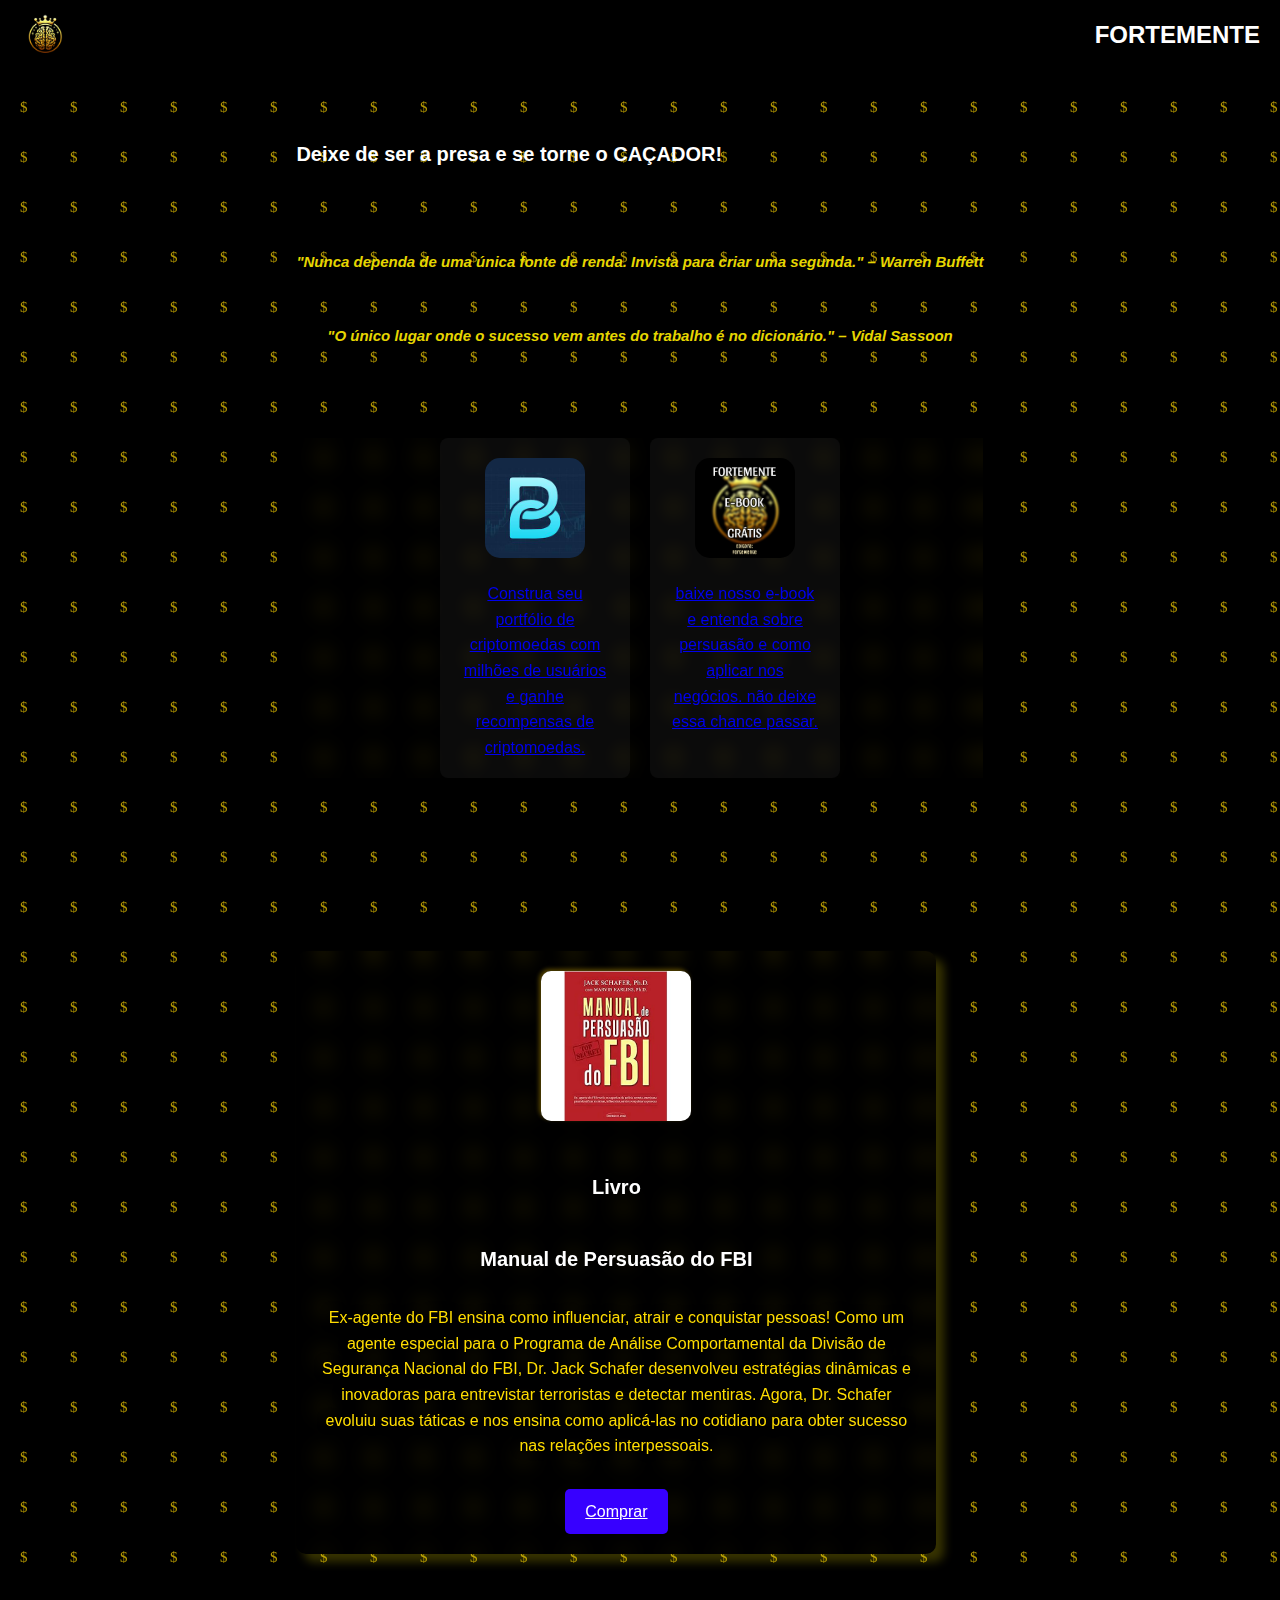
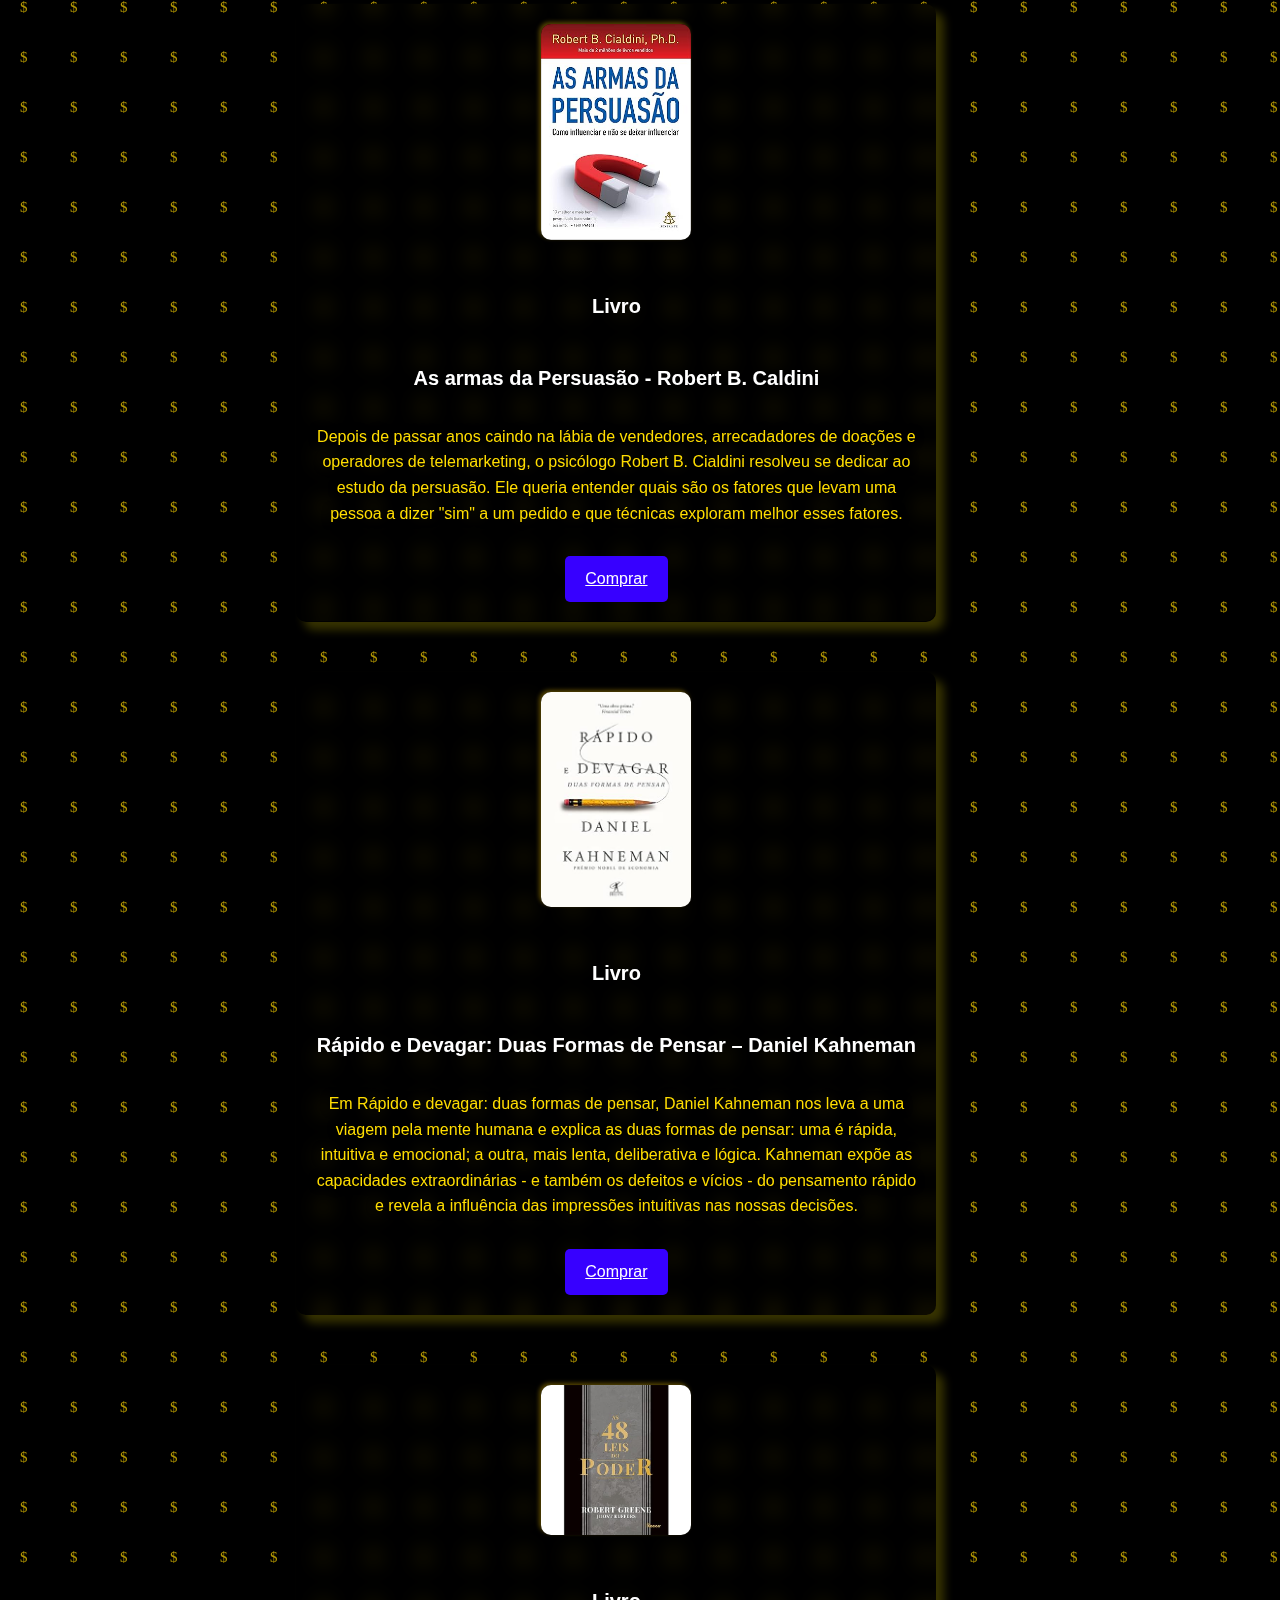
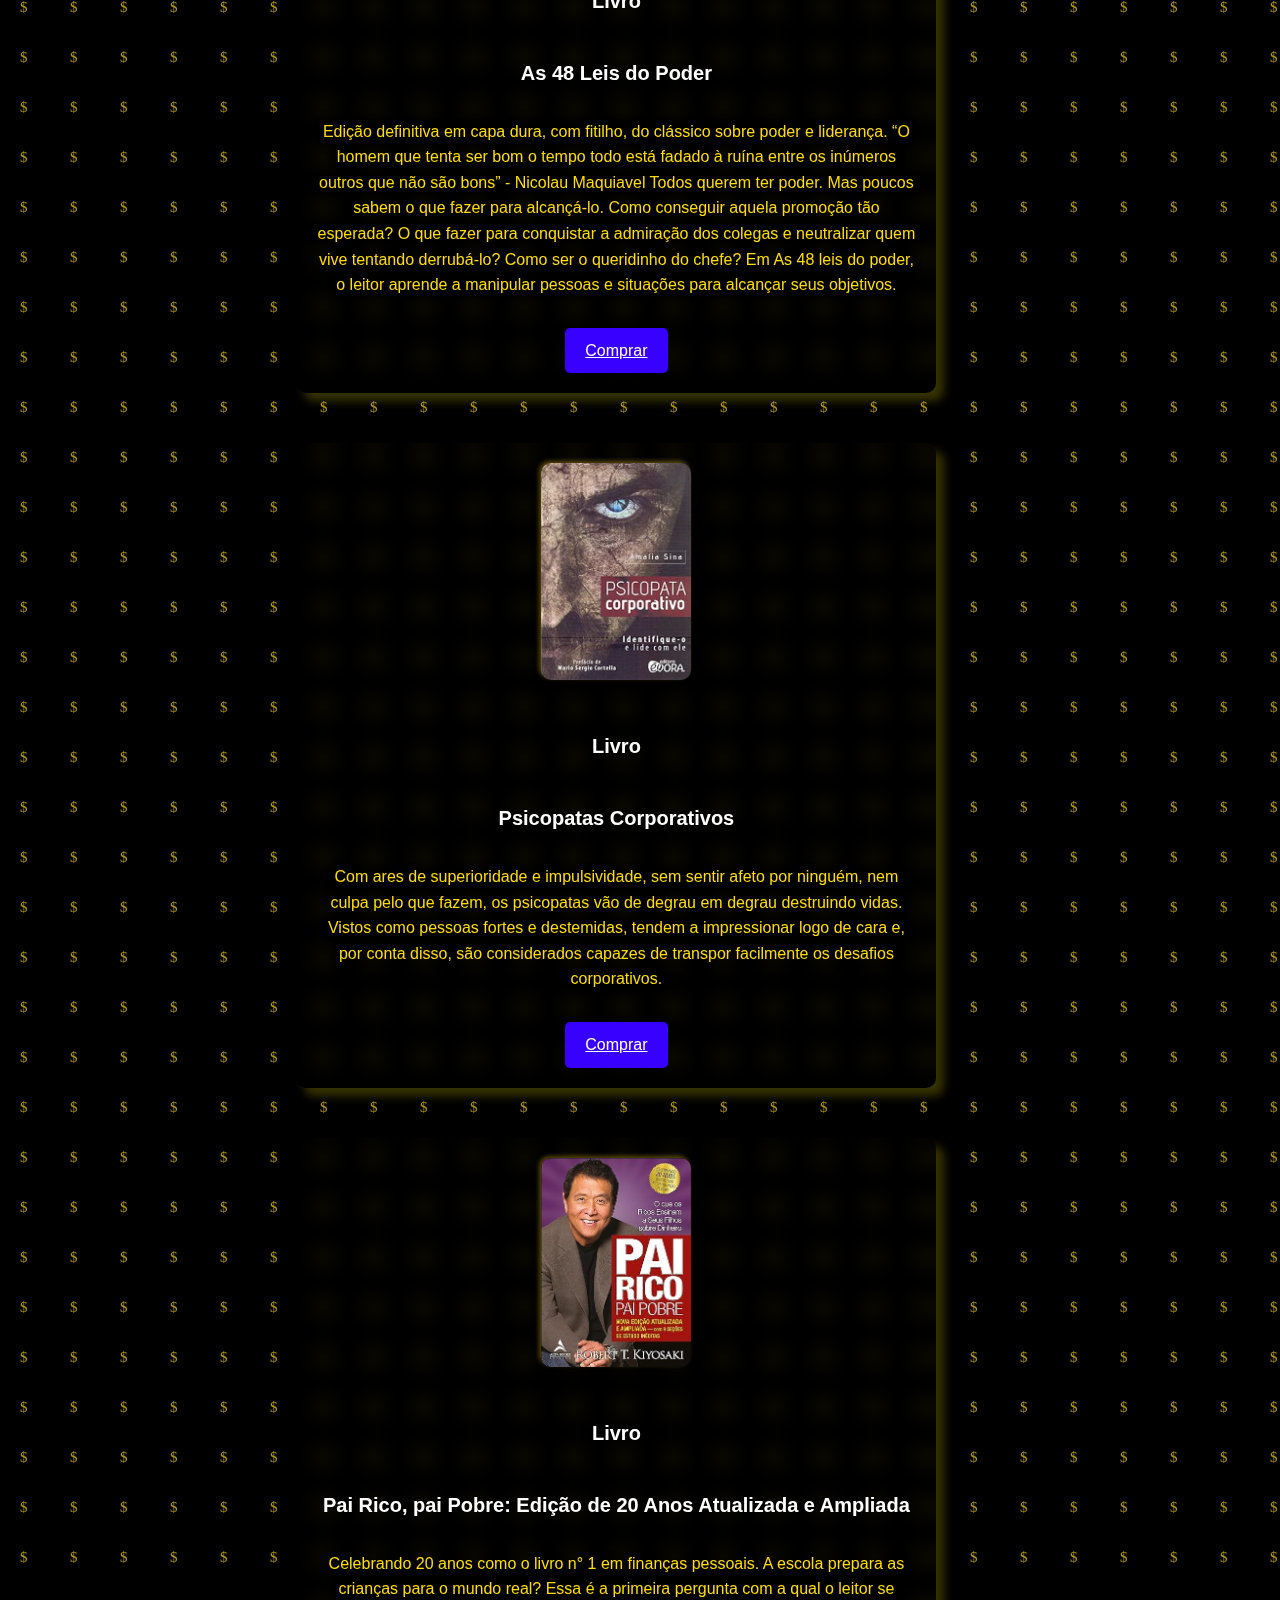
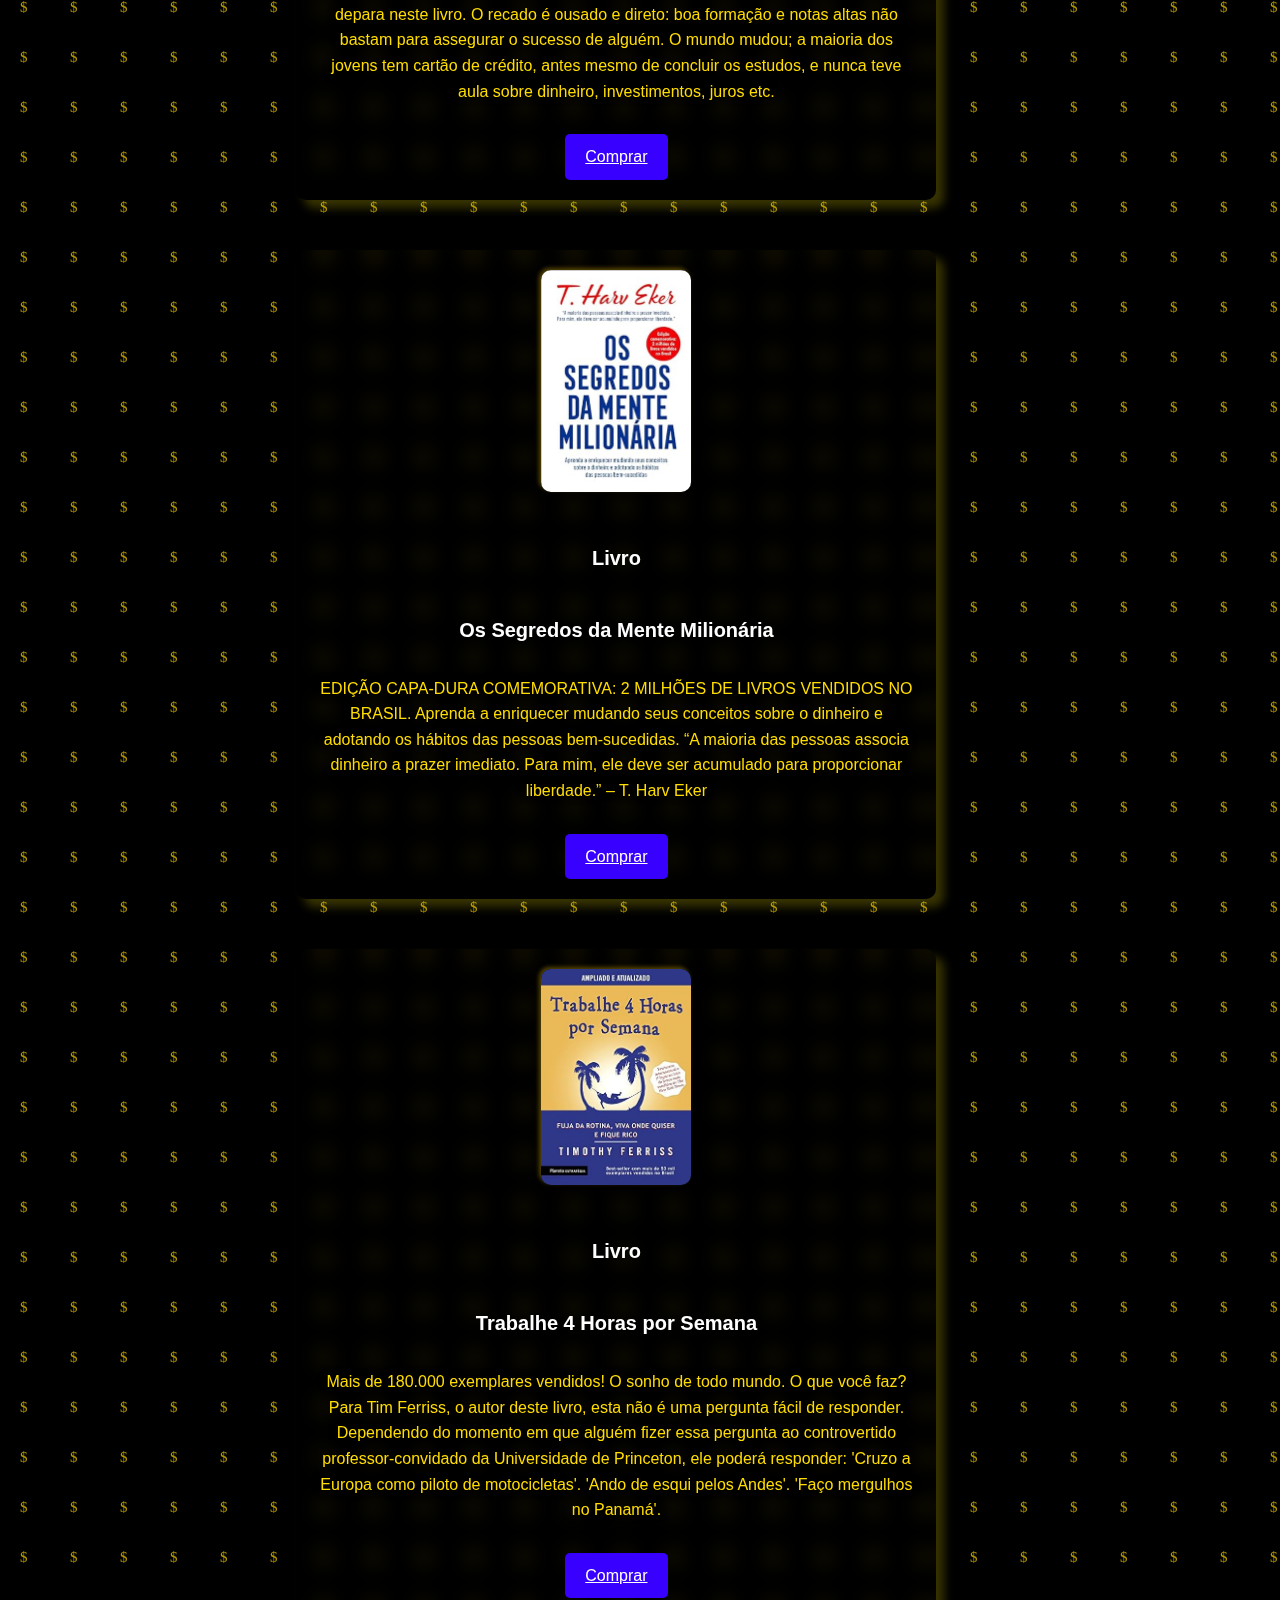
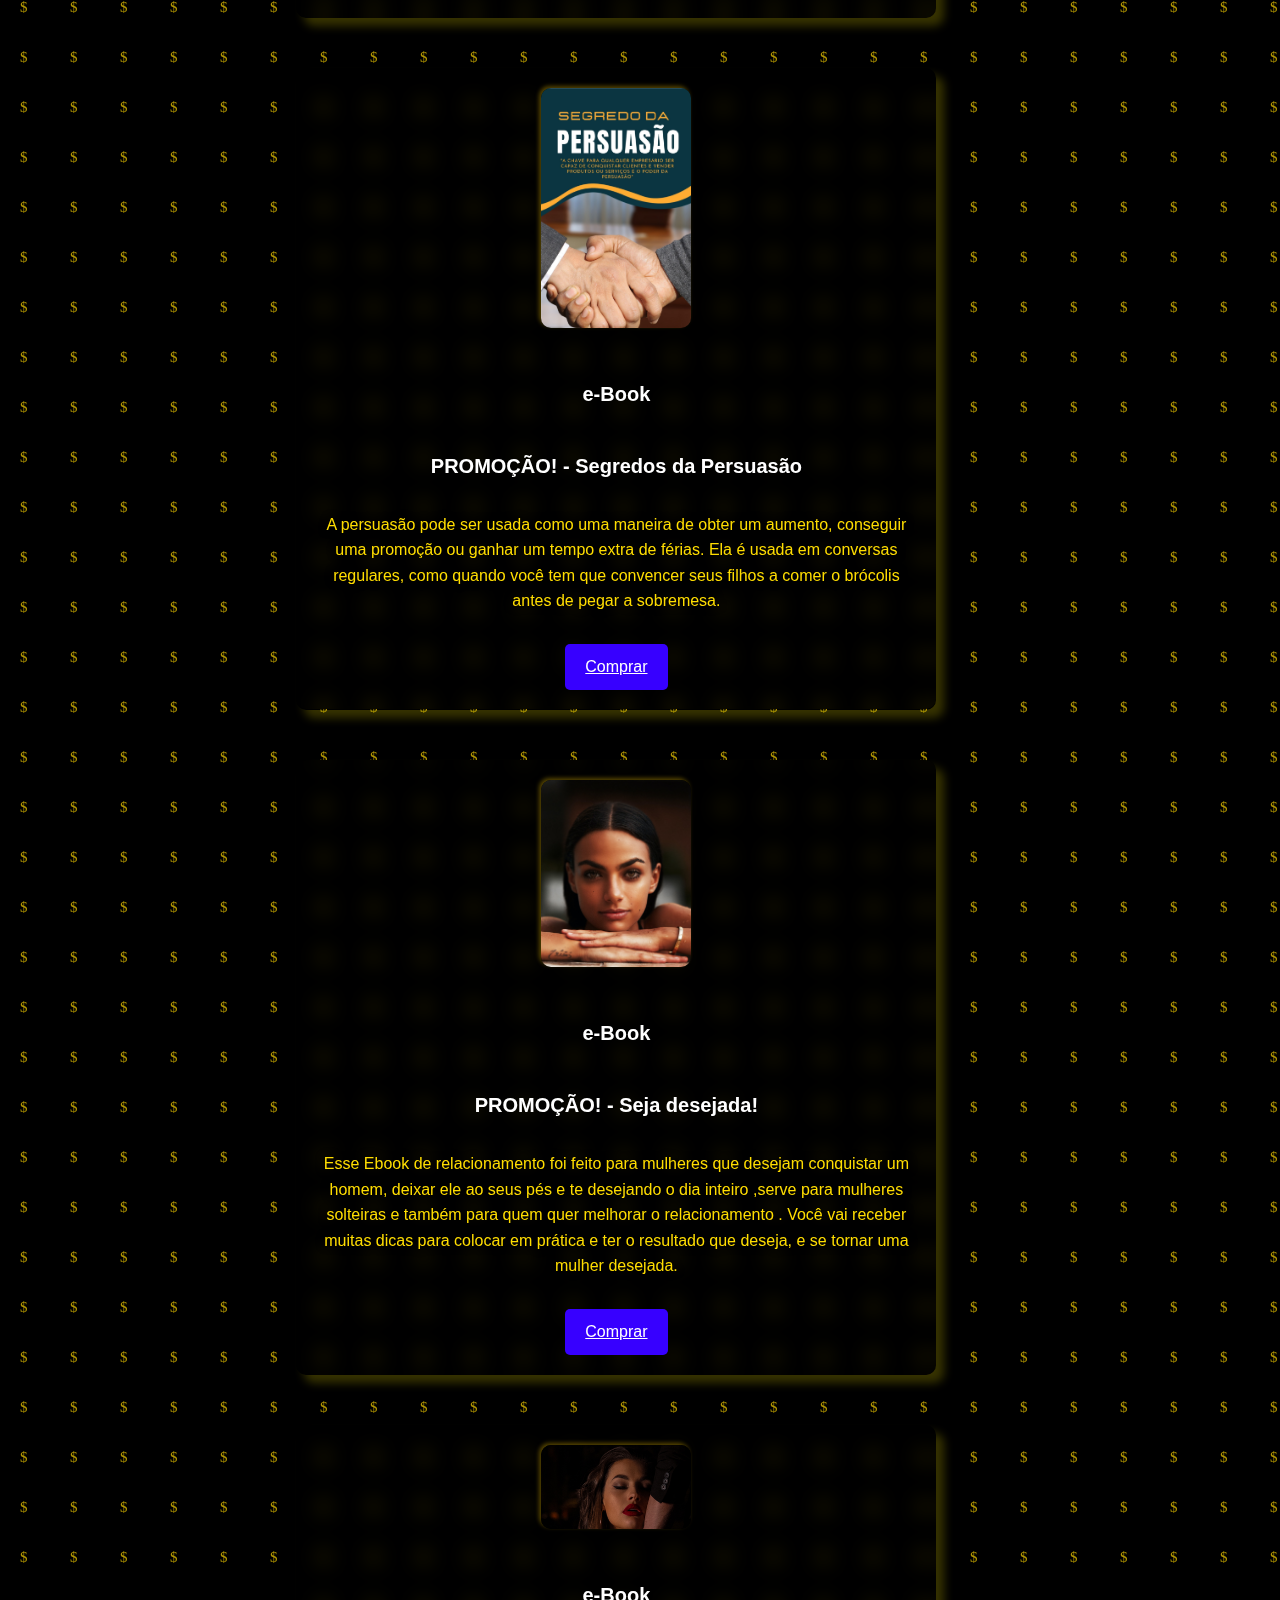
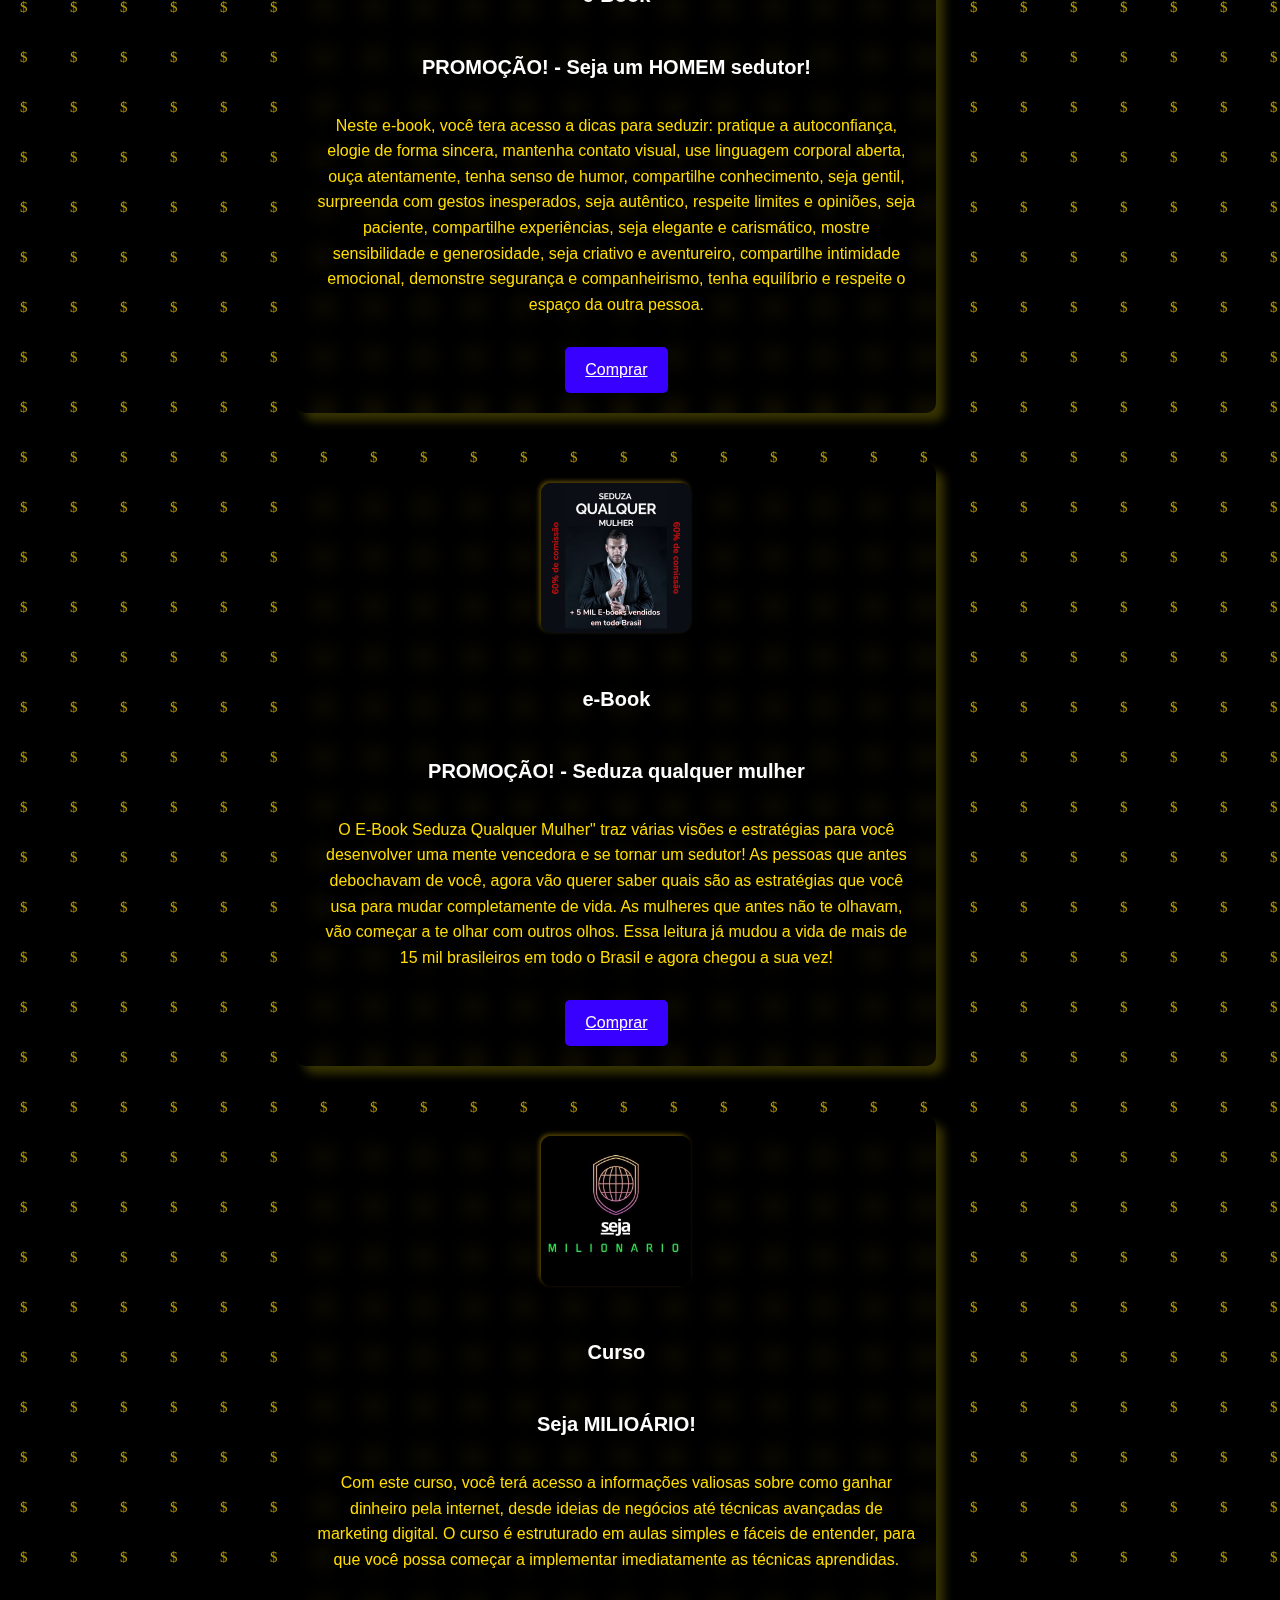
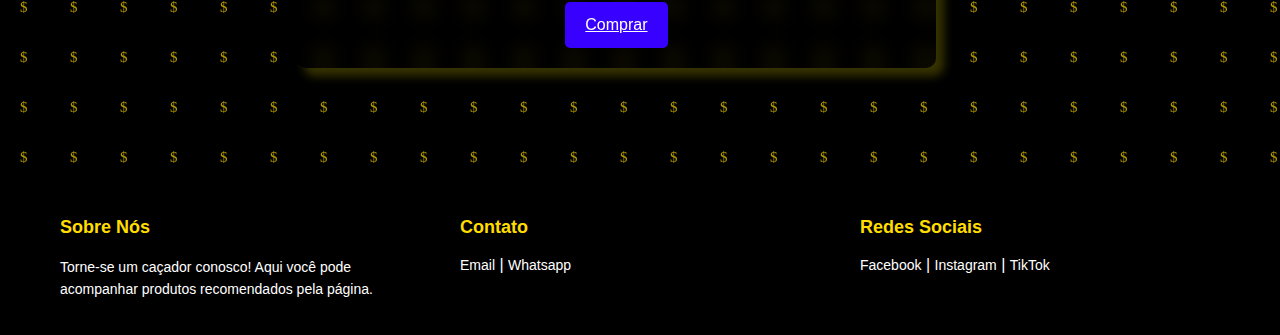
<file: index.html>
<!DOCTYPE html>
<html lang="pt-br">
<head>

  <!-- Google tag (gtag.js) -->
<script async src="https://www.googletagmanager.com/gtag/js?id=G-69KNYM2GR0"></script>
<script>
  window.dataLayer = window.dataLayer || [];
  function gtag(){dataLayer.push(arguments);}
  gtag('js', new Date());

  gtag('config', 'G-69KNYM2GR0');
</script>

<meta charset="UTF-8">
<meta name="viewport" content="width=device-width, initial-scale=1.0">
<title>ForteMente Produtos</title>
<link rel="stylesheet" href="css/style.css">

</head>
<body>
<header>
<div class="container">
<img src="img/logo.jpg" alt="Logo" class="logo">
<h1>FORTEMENTE</h1>
</header>

<main>
<br>
<br>
<h2>Deixe de ser a presa e se torne o CAÇADOR!</h2>
<br>
<br>
  <h2 class="italic">"Nunca dependa de uma única fonte de renda. Invista para criar uma segunda." – Warren Buffett</h2>
  <br>
  <h2 class="italic">"O único lugar onde o sucesso vem antes do trabalho é no dicionário." – Vidal Sassoon</h2>
  <br>
   <br>
  <br>
  <div class="containerum">

    <a href="https://gtar.abit-coin.com/h5/register?proCode=gt_fed793f4el" target="_blank">
        <div class="box">
            <img src="img/bee_fund.jpg" alt="Ícone 1" class="icon">
            <p>Construa seu portfólio de criptomoedas com milhões de usuários e ganhe recompensas de criptomoedas.</p>
        </div>
    </a>
    <a href="img/persuasao.pdf" download="persuasao.pdf.pdf" target="_blank">
        <div class="box">
            <img src="img/logo_ebook.jpg" alt="Ícone 2" class="icon">
            <p>baixe nosso e-book e entenda sobre persuasão e como aplicar nos negócios. não deixe essa chance passar.</p>
        </div>
    </a>
    </div>
  <br>
<br>
<br>
  <br>
<br>
<br>

<div class="product-info">
<img src="img/0001.jpg" alt="Produto" class="product-image">
<h3>Livro</h3>
<h3>Manual de Persuasão do FBI</h3>
<p class="product-description">Ex-agente do FBI ensina como influenciar, atrair e conquistar pessoas!

Como um agente especial para o Programa de Análise Comportamental da Divisão de Segurança Nacional do FBI, Dr. Jack Schafer
desenvolveu estratégias dinâmicas e inovadoras para entrevistar terroristas e detectar mentiras.  Agora, Dr. Schafer
evoluiu suas táticas e nos ensina como aplicá-las no cotidiano para obter sucesso nas relações interpessoais.</p>
<a href="https://amzn.to/4e7y5bt" class="buy-button">Comprar</a>
</div>

<div class="product-info">
<img src="img/0002.jpg" alt="Produto" class="product-image">
<h3>Livro</h3>
<h3>As armas da Persuasão - Robert B. Caldini</h3>
<p class="product-description">Depois de passar anos caindo na lábia de vendedores, arrecadadores de doações e operadores de telemarketing, o
psicólogo Robert B. Cialdini resolveu se dedicar ao estudo da persuasão. Ele queria entender quais são os fatores que levam uma pessoa a
dizer "sim" a um pedido e que técnicas exploram melhor esses fatores.</p>
<a href="https://amzn.to/3TDcu2l" class="buy-button">Comprar</a>
</div>

<div class="product-info">
<img src="img/0007.jpg" alt="Produto" class="product-image">
<h3>Livro</h3>
<h3>Rápido e Devagar: Duas Formas de Pensar – Daniel Kahneman</h3>
<p class="product-description">Em Rápido e devagar: duas formas de pensar, Daniel Kahneman nos leva a uma viagem pela mente humana
e explica as duas formas de pensar: uma é rápida, intuitiva e emocional; a outra, mais lenta, deliberativa e lógica. Kahneman
expõe as capacidades extraordinárias - e também os defeitos e vícios - do pensamento rápido e revela a influência das impressões 
intuitivas nas nossas decisões.</p>
<a href="https://amzn.to/3XOM6oB" class="buy-button">Comprar</a>
</div>

<div class="product-info">
<img src="img/0003.jpg" alt="Produto" class="product-image">
<h3>Livro</h3>
<h3>As 48 Leis do Poder</h3>
<p class="product-description">Edição definitiva em capa dura, com fitilho, do clássico sobre poder e liderança. “O homem que tenta 
ser bom o tempo todo está fadado à ruína entre os inúmeros outros que não são bons” - Nicolau Maquiavel Todos querem ter poder.
Mas poucos sabem o que fazer para alcançá-lo. Como conseguir aquela promoção tão esperada? O que fazer para conquistar a admiração 
dos colegas e neutralizar quem vive tentando derrubá-lo? Como ser o queridinho do chefe? Em As 48 leis do poder, o leitor aprende
a manipular pessoas e situações para alcançar seus objetivos. </p>
<a href="https://amzn.to/3TzPqBv" class="buy-button">Comprar</a>
</div>

<div class="product-info">
<img src="img/0008.jpg" alt="Produto" class="product-image">
<h3>Livro</h3>
<h3>Psicopatas Corporativos</h3>
<p class="product-description">Com ares de superioridade e impulsividade, sem sentir afeto por ninguém, nem culpa pelo que fazem, os
psicopatas vão de degrau em degrau destruindo vidas. Vistos como pessoas fortes e destemidas, tendem a impressionar logo de cara
e, por conta disso, são considerados capazes de transpor facilmente os desafios corporativos.</p>
<a href="https://amzn.to/3XyLnGT" class="buy-button">Comprar</a>
</div>

<div class="product-info">
<img src="img/0004.jpg" alt="Produto" class="product-image">
<h3>Livro</h3>
<h3>Pai Rico, pai Pobre: Edição de 20 Anos Atualizada e Ampliada</h3>
<p class="product-description">Celebrando 20 anos como o livro n° 1 em finanças pessoais.

A escola prepara as crianças para o mundo real? Essa é a primeira pergunta com a qual o leitor se depara neste livro. O recado é ousado
e direto: boa formação e notas altas não bastam para assegurar o sucesso de alguém. O mundo mudou; a maioria dos jovens 
tem cartão de crédito, antes mesmo de concluir os estudos, e nunca teve aula sobre dinheiro, investimentos, juros etc.</p>
<a href="https://amzn.to/3XNVIjk" class="buy-button">Comprar</a>
</div>

<div class="product-info">
<img src="img/0005.jpg" alt="Produto" class="product-image">
<h3>Livro</h3>
<h3>Os Segredos da Mente Milionária</h3>
<p class="product-description">EDIÇÃO CAPA-DURA COMEMORATIVA: 2 MILHÕES DE LIVROS VENDIDOS NO BRASIL.

Aprenda a enriquecer mudando seus conceitos sobre o dinheiro e adotando os hábitos das pessoas bem-sucedidas.

“A maioria das pessoas associa dinheiro a prazer imediato. Para mim, ele deve ser acumulado para proporcionar liberdade.” – T. Harv Eker</p>
<a href="https://amzn.to/3MPQMEx" class="buy-button">Comprar</a>
</div>

<div class="product-info">
<img src="img/0006.jpg" alt="Produto" class="product-image">
<h3>Livro</h3>
<h3>Trabalhe 4 Horas por Semana</h3>
<p class="product-description">Mais de 180.000 exemplares vendidos!

O sonho de todo mundo.

O que você faz? Para Tim Ferriss, o autor deste livro, esta não é uma pergunta fácil de responder. Dependendo do momento em que alguém fizer
essa pergunta ao controvertido professor-convidado da Universidade de Princeton, ele poderá responder: 'Cruzo a Europa como
piloto de motocicletas'. 'Ando de esqui pelos Andes'. 'Faço mergulhos no Panamá'.</p>
<a href="https://amzn.to/3XyLnGT" class="buy-button">Comprar</a>
</div>

<div class="product-info">
<img src="img/0009.jpg" alt="Produto" class="product-image">
<h3>e-Book</h3>
<h3>PROMOÇÃO! - Segredos da Persuasão</h3>
<p class="product-description">A persuasão pode ser usada como uma maneira de obter um aumento, conseguir uma promoção ou ganhar
um tempo extra de férias. Ela é usada em conversas regulares, como quando você tem que convencer seus filhos a comer o brócolis 
antes de pegar a sobremesa.</p>
<a href="https://go.hotmart.com/C95613031C?ap=92a4" class="buy-button">Comprar</a>
</div>


<div class="product-info">
<img src="img/0011.jpg" alt="Produto" class="product-image">
<h3>e-Book</h3>
<h3>PROMOÇÃO! - Seja desejada! </h3>
<p class="product-description">Esse Ebook de relacionamento foi feito para mulheres que desejam conquistar um homem, deixar ele ao seus pés e te desejando o dia inteiro ,serve para mulheres solteiras e também para quem quer melhorar o relacionamento .

Você vai receber muitas dicas para colocar em prática e ter o resultado que deseja, e se tornar uma mulher desejada.</p>
<a href="https://go.hotmart.com/S95613735J" class="buy-button">Comprar</a>
</div>

<div class="product-info">
<img src="img/0014.png" alt="Produto" class="product-image">
<h3>e-Book</h3>
<h3>PROMOÇÃO! - Seja um HOMEM sedutor!</h3>
<p class="product-description">Neste e-book, você tera acesso a dicas para seduzir: pratique a autoconfiança, elogie de forma sincera,
mantenha contato visual, use linguagem corporal aberta, ouça atentamente, tenha senso de humor, compartilhe conhecimento, seja 
gentil, surpreenda com gestos inesperados, seja autêntico, respeite limites e opiniões, seja paciente, compartilhe experiências, 
seja elegante e carismático, mostre sensibilidade e generosidade, seja criativo e aventureiro, compartilhe intimidade emocional,
demonstre segurança e companheirismo, tenha equilíbrio e respeite o espaço da outra pessoa.</p>
<a href="https://https://go.hotmart.com/T95613972V" class="buy-button">Comprar</a>
</div>

<div class="product-info">
<img src="img/0013.png" alt="Produto" class="product-image">
<h3>e-Book</h3>
<h3>PROMOÇÃO! - Seduza qualquer mulher</h3>
<p class="product-description">O E-Book Seduza Qualquer Mulher" traz várias visões e estratégias
para você desenvolver uma mente vencedora e se tornar um sedutor!

As pessoas que antes debochavam de você, agora vão querer saber quais são as estratégias que você usa para mudar completamente
de vida. As mulheres que antes não te olhavam, vão começar a te olhar com outros olhos.

Essa leitura já mudou a vida de mais de 15 mil brasileiros em todo o Brasil e agora chegou a sua vez!</p>
<a href="https://go.hotmart.com/A95613689B" class="buy-button">Comprar</a>
</div>

<div class="product-info">
<img src="img/0012.jpg" alt="Produto" class="product-image">
<h3>Curso</h3>
<h3>Seja MILIOÁRIO!</h3>
<p class="product-description">Com este curso, você terá acesso a informações valiosas sobre como ganhar dinheiro pela internet,
desde ideias de negócios até técnicas avançadas de marketing digital. O curso é estruturado em aulas simples e fáceis de
entender, para que você possa começar a implementar imediatamente as técnicas aprendidas.</p>
<a href="https://go.hotmart.com/A95613689B" class="buy-button">Comprar</a>
</div>

<br><br>

</main>
<footer>
<div class="footer-container">
<div class="footer-section">
<h4>Sobre Nós</h4>
<p>Torne-se um caçador conosco! Aqui você pode acompanhar produtos recomendados pela página.</p>
</div>
<div class="footer-section">
<h4>Contato</h4>
<a onclick="window.location.href='mailto:css.dev.1997@gmail.com'">Email</a> | 
<a href="https://wa.me/91991762365">Whatsapp</a>
</div>
<div class="footer-section">
<h4>Redes Sociais</h4>
<a href="https://www.facebook.com/profile.php?id=100069879731285">Facebook</a> | <a href="https://www.instagram.com/forte_mente100?igsh=ZnF4YjMzdHZmaGI=">Instagram</a> | <a href="https://www.tiktok.com/@fortemente.oficial">TikTok</a>
</div>
</div>
</footer>
<script src="js/script.js" defer></script>
</body>
</html>
</file>
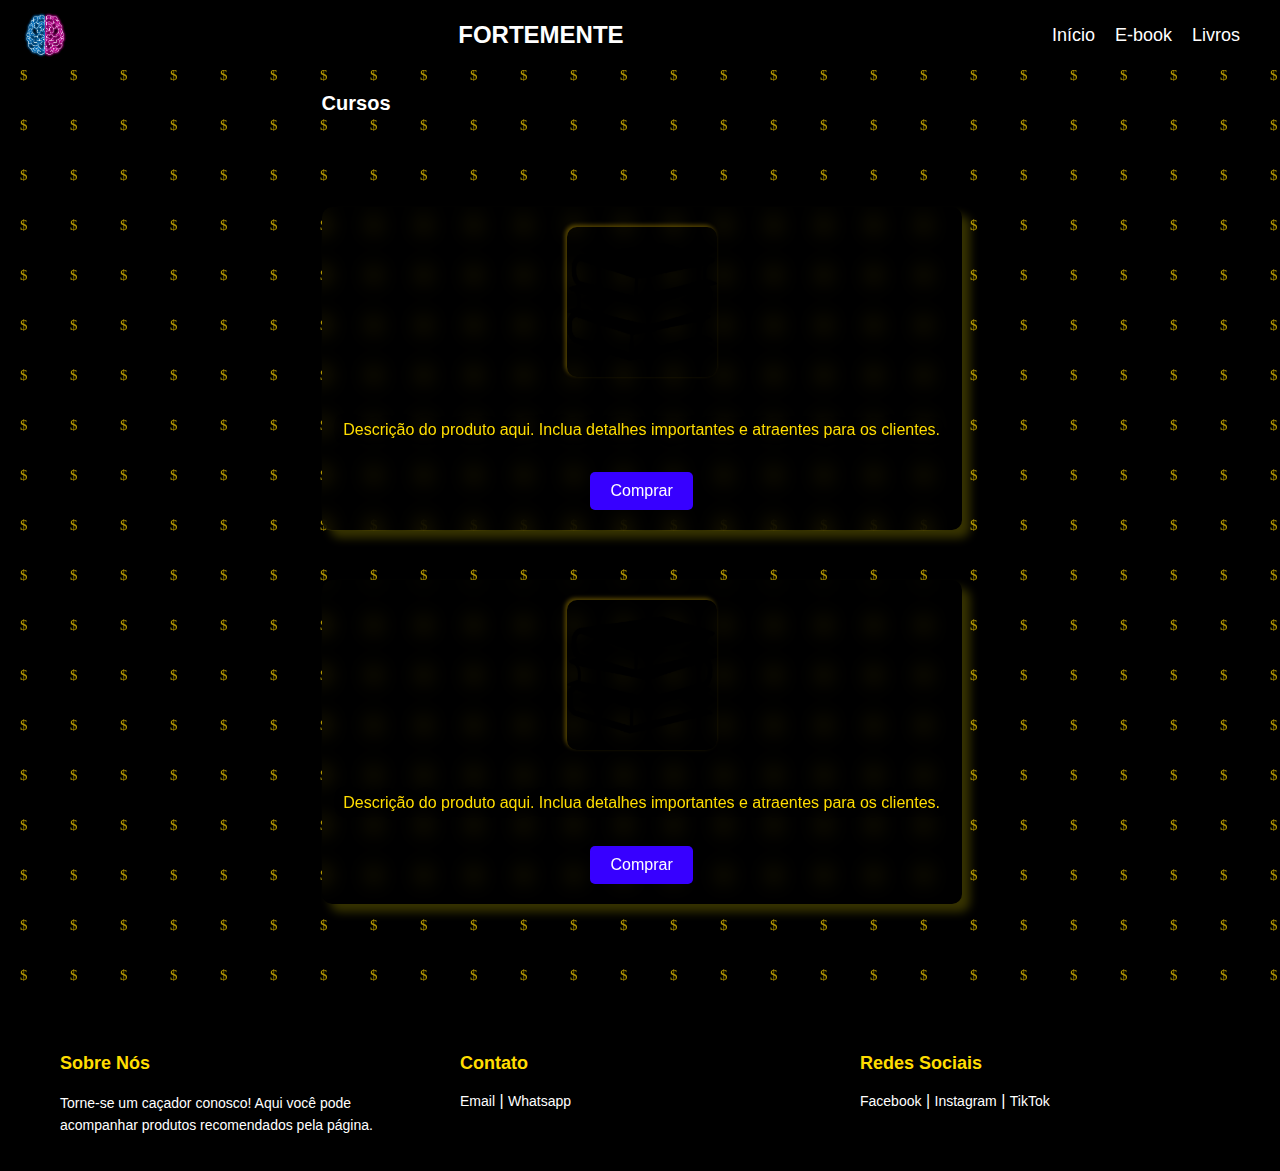
<file: pages/index_cursos.html>
<!DOCTYPE html>
<html lang="pt-br">
<head>
    <meta charset="UTF-8">
    <meta name="viewport" content="width=device-width, initial-scale=1.0">
    <title>ForteMente Produtos</title>
    <link rel="stylesheet" href="/css/style.css">
</head>
<body>
    <header>
        <div class="container">
            <img src="/img/mini_logo.jpg" alt="Logo" class="logo">
            <h1>FORTEMENTE</h1>

            <!-- Menu Hambúrguer -->
            <div class="menu-icon" onclick="toggleMenu()">&#9776;</div>
            <ul id="menu-list" class="menu-list">
                <li><a href="/index.html">Início</a></li>
                <li><a href="/pages/index_ebooks.html">E-book</a></li>
                <li><a href="/pages/index_livros.html">Livros</a></li>
            </ul>
        </div>
    </header>

    <main>
        <h2>Cursos</h2>
        <br><br>
        <div class="product-info">
            <img src="/img/livro.png" alt="Produto" class="product-image">
            <p class="product-description">Descrição do produto aqui. Inclua detalhes importantes e atraentes para os clientes.</p>
            <button class="buy-button">Comprar</button>
        </div>

        <div class="product-info">
            <img src="/img/livro.png" alt="Produto" class="product-image">
            <p class="product-description">Descrição do produto aqui. Inclua detalhes importantes e atraentes para os clientes.</p>
            <button class="buy-button">Comprar</button>
        </div>
        <br><br>
    </main>

    <footer>
        <div class="footer-container">
            <div class="footer-section">
                <h4>Sobre Nós</h4>
                <p>Torne-se um caçador conosco! Aqui você pode acompanhar produtos recomendados pela página.</p>
            </div>
            <div class="footer-section">
                <h4>Contato</h4>
                <a onclick="window.location.href='mailto:css.dev.1997@gmail.com'">Email</a> | 
                <a href="https://wa.me/91991762365">Whatsapp</a>
            </div>
            <div class="footer-section">
                <h4>Redes Sociais</h4>
                <a href="https://www.facebook.com/profile.php?id=100069879731285">Facebook</a> | <a href="https://www.instagram.com/forte_mente100?igsh=ZnF4YjMzdHZmaGI=">Instagram</a> | <a href="https://www.tiktok.com/@fortemente.oficial">TikTok</a>
            </div>
        </div>
    </footer>

    <script>
        function toggleMenu() {
            const menuList = document.getElementById('menu-list');
            menuList.classList.toggle('active');
        }
    </script>
</body>
</html>
</file>
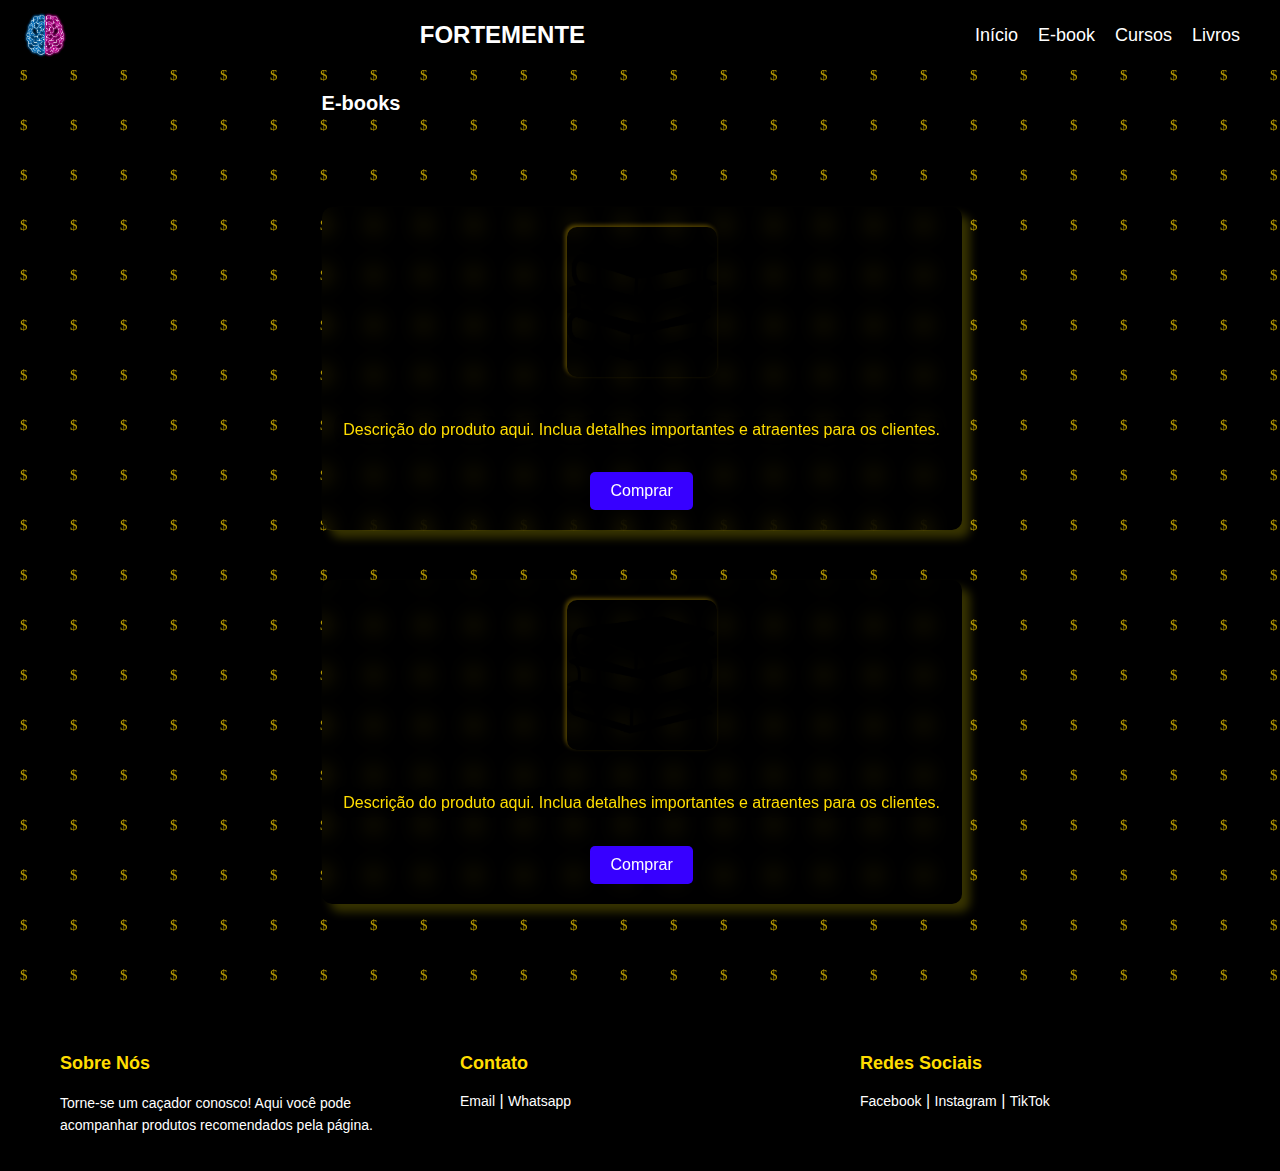
<file: pages/index_ebooks.html>
<!DOCTYPE html>
<html lang="pt-br">
<head>
    <meta charset="UTF-8">
    <meta name="viewport" content="width=device-width, initial-scale=1.0">
    <title>ForteMente Produtos</title>
    <link rel="stylesheet" href="/css/style.css">
</head>
<body>
    <header>
        <div class="container">
            <img src="/img/mini_logo.jpg" alt="Logo" class="logo">
            <h1 hre>FORTEMENTE</h1>

            <!-- Menu Hambúrguer -->
            <div class="menu-icon" onclick="toggleMenu()">&#9776;</div>
            <ul id="menu-list" class="menu-list">
                <li><a href="/index.html">Início</a></li>
                <li><a href="/pages/index_ebooks.html">E-book</a></li>
                <li><a href="/pages/index_cursos.html">Cursos</a></li>
                <li><a href="/pages/index_livros.html">Livros</a></li>
            </ul>
        </div>
    </header>

    <main>
        <h2>E-books</h2>
        <br><br>
        <div class="product-info">
            <img src="/img/livro.png" alt="Produto" class="product-image">
            <p class="product-description">Descrição do produto aqui. Inclua detalhes importantes e atraentes para os clientes.</p>
            <button class="buy-button">Comprar</button>
        </div>

        <div class="product-info">
            <img src="/img/livro.png" alt="Produto" class="product-image">
            <p class="product-description">Descrição do produto aqui. Inclua detalhes importantes e atraentes para os clientes.</p>
            <button class="buy-button">Comprar</button>
        </div>
        <br><br>
    </main>

    <footer>
        <div class="footer-container">
            <div class="footer-section">
                <h4>Sobre Nós</h4>
                <p>Torne-se um caçador conosco! Aqui você pode acompanhar produtos recomendados pela página.</p>
            </div>
            <div class="footer-section">
                <h4>Contato</h4>
                <a onclick="window.location.href='mailto:css.dev.1997@gmail.com'">Email</a> | 
                <a href="https://wa.me/91991762365">Whatsapp</a>
            </div>
            <div class="footer-section">
                <h4>Redes Sociais</h4>
                <a href="https://www.facebook.com/profile.php?id=100069879731285">Facebook</a> | <a href="https://www.instagram.com/forte_mente100?igsh=ZnF4YjMzdHZmaGI=">Instagram</a> | <a href="https://www.tiktok.com/@fortemente.oficial">TikTok</a>
            </div>
        </div>
    </footer>

    <script>
        function toggleMenu() {
            const menuList = document.getElementById('menu-list');
            menuList.classList.toggle('active');
        }
    </script>
</body>
</html>
</file>
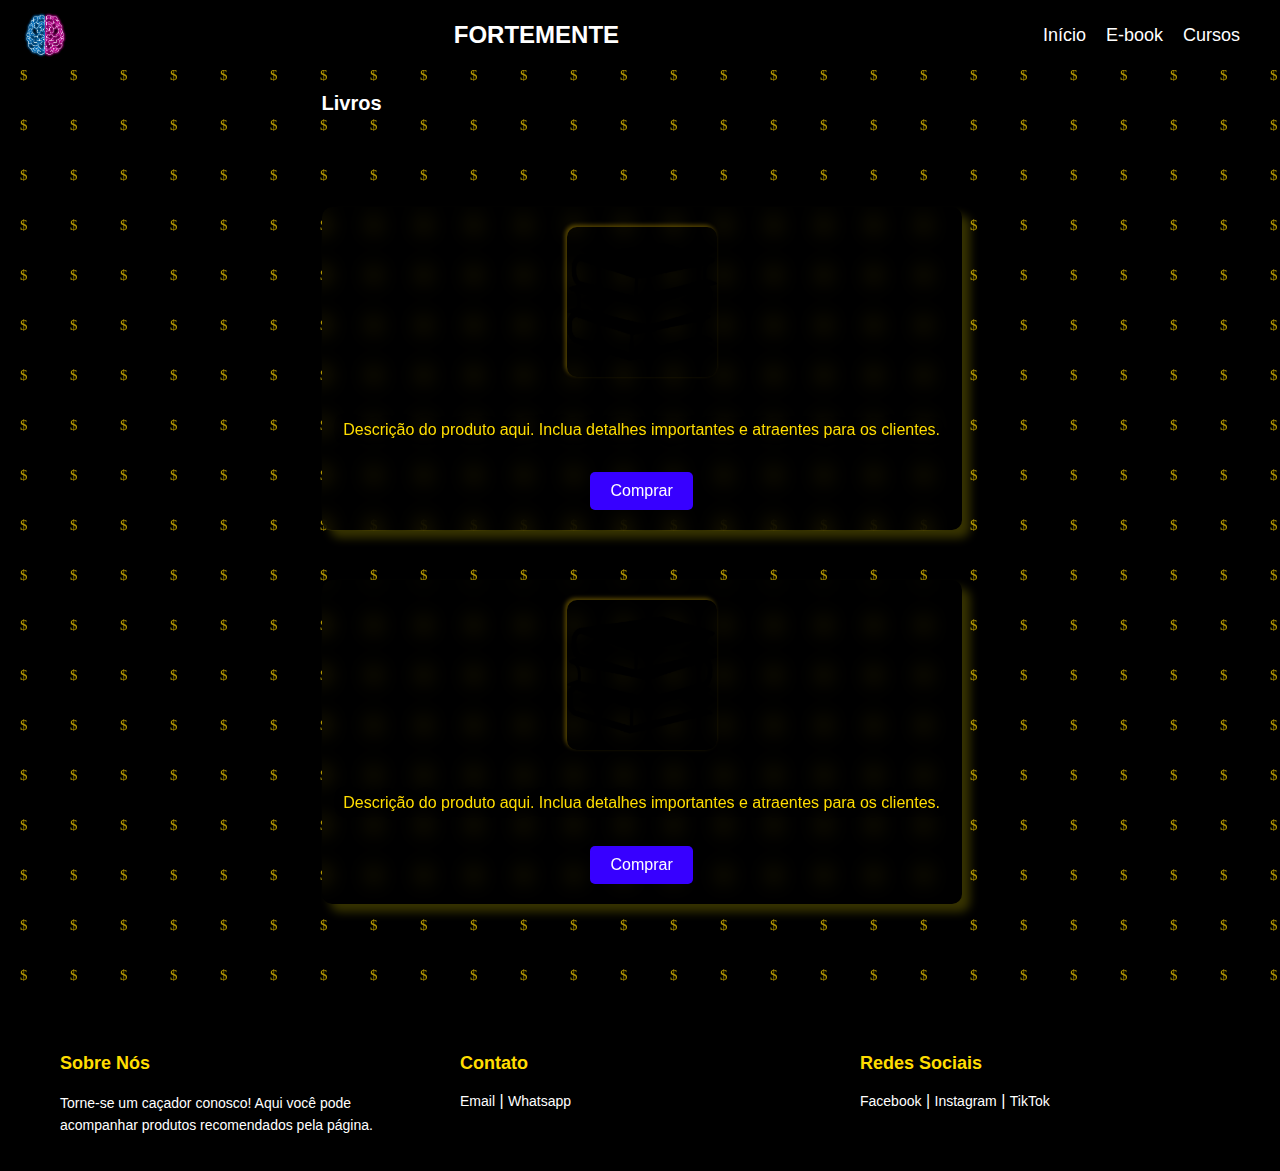
<file: pages/index_livros.html>
<!DOCTYPE html>
<html lang="pt-br">
<head>
    <meta charset="UTF-8">
    <meta name="viewport" content="width=device-width, initial-scale=1.0">
    <title>ForteMente Produtos</title>
    <link rel="stylesheet" href="/css/style.css">
</head>
<body>
    <header>
        <div class="container">
            <img src="/img/mini_logo.jpg" alt="Logo" class="logo">
            <h1>FORTEMENTE</h1>

            <!-- Menu Hambúrguer -->
            <div class="menu-icon" onclick="toggleMenu()">&#9776;</div>
            <ul id="menu-list" class="menu-list">
                <li><a href="/index.html">Início</a></li>
                <li><a href="/pages/index_ebooks.html">E-book</a></li>
                <li><a href="/pages/index_cursos.html">Cursos</a></li>
            </ul>
        </div>
    </header>

    <main>
        <h2>Livros</h2>
        <br><br>
        <div class="product-info">
            <img src="/img/livro.png" alt="Produto" class="product-image">
            <p class="product-description">Descrição do produto aqui. Inclua detalhes importantes e atraentes para os clientes.</p>
            <button class="buy-button">Comprar</button>
        </div>

        <div class="product-info">
            <img src="/img/livro.png" alt="Produto" class="product-image">
            <p class="product-description">Descrição do produto aqui. Inclua detalhes importantes e atraentes para os clientes.</p>
            <button class="buy-button">Comprar</button>
        </div>
        <br><br>
    </main>

    <footer>
        <div class="footer-container">
            <div class="footer-section">
                <h4>Sobre Nós</h4>
                <p>Torne-se um caçador conosco! Aqui você pode acompanhar produtos recomendados pela página.</p>
            </div>
            <div class="footer-section">
                <h4>Contato</h4>
                <a onclick="window.location.href='mailto:css.dev.1997@gmail.com'">Email</a> | 
                <a href="https://wa.me/91991762365">Whatsapp</a>
            </div>
            <div class="footer-section">
                <h4>Redes Sociais</h4>
                <a href="https://www.facebook.com/profile.php?id=100069879731285">Facebook</a> | <a href="https://www.instagram.com/forte_mente100?igsh=ZnF4YjMzdHZmaGI=">Instagram</a> | <a href="https://www.tiktok.com/@fortemente.oficial">TikTok</a>
            </div>
        </div>
    </footer>

    <script>
        function toggleMenu() {
            const menuList = document.getElementById('menu-list');
            menuList.classList.toggle('active');
        }
    </script>
</body>
</html>
</file>
<file: css/style.css>
/* Estilo padrão para dispositivos grandes e médios */
body {
margin: 0;
font-family: Arial, sans-serif;
line-height: 1.6;
background-color: #000000;
background-image: url('data:image/svg+xml;utf8,<svg xmlns="http://www.w3.org/2000/svg" viewBox="0 0 100 100"><text x="10" y="40" font-size="30" fill="rgba(255, 215, 0, 0.7)">$</text></svg>');
background-repeat: repeat;
background-size: 50px 50px;
background-position: center;
z-index: 1;
display: flex;
flex-direction: column;
align-items: center;
justify-content: center;
}

header {
width: 100%;
background-color: #000;
color: #ffffff;
padding: 10px 20px;
box-sizing: border-box;
box-shadow: 0 5px 8px  color: #ffee0082;
}

header .container {
display: flex;
align-items: center;
justify-content: space-between;
border-radius:10px 10px;
}

header .logo {
width: 50px;
height: auto;
}

.italic {
    font-style: italic;
    font-size: 15px;
    color: #e6d600;
    display: flex;
    justify-content: center;
}

.frase {
    font-style: italic;
    font-size: 22px;
    color: #fff;
    display: flex;
    justify-content: center;
}

header h1 {
margin: 0;
text-align: justify; 
font-size: 24px;
color: #fff;
}

h2, h3 {
color: #fff;
text-align: justify;
font-size: 20px;
}




.containerum {
display: flex;
justify-content: center;
align-items: center;
gap: 20px; /* Espaço entre os contêineres */
backdrop-filter: blur(10px);
}

.box {
background-color: #55555520; /* Fundo transparente */
border-radius: 8px;
padding: 20px;
text-align: center;
width: 150px; /* Largura fixa para os contêineres */
height: 300px;
}

.box:hover {
transform: scale(1.1);

}

.icon {
width: 100px; /* Tamanho do ícone */
height: 100px; /* Tamanho do ícone */
border-radius: 15px;
}


.product-info {
display: flex;
flex-direction: column;
align-items: center;
background: rgba(255, 255, 255, 0);
backdrop-filter: blur(10px);
padding: 20px;
border-radius: 10px;
width: 100%;
max-width: 600px;
margin-top: 20px;
box-shadow: 8px 8px 10px #e6d7003d;
margin-bottom: 50px;
backdrop-filter: blur(10px);
}

.product-info .product-image {
width: 100%;
max-width: 150px;
border-radius: 10px;
box-shadow: -2px -2px 4px #ffcc0057;
margin-bottom: 30px;
}

.product-info .product-description {
margin: 10px 0;
text-align: center;
color: #ffdd00;
margin-bottom: 30px;
text-shadow: 0 0 8px #000;
}

.product-info .buy-button {
background-color: #3700ff;
color: #fff;
border: none;
padding: 10px 20px;
font-size: 16px;
border-radius: 5px;
cursor: pointer;
transition: background-color 0.3s;
}

.product-info .buy-button:hover {
background-color: #ffe600;
transform: scale(1.3);
box-shadow:0 0 20px #ffdd0;
}

footer {
width: 100%;
background-color: #000;
color: #fff;
padding: 20px 0;
position: relative;
bottom: 0;
left: 0;
box-shadow: 0 -8px 15px #ffdd0;
}

.footer-container {
display: flex;
justify-content: space-around;
align-items: flex-start;
max-width: 1200px;
margin: 0 auto;

}

.footer-section {
width: 30%;
}

.footer-section h4 {
margin-bottom: 10px;
font-size: 18px;
color: #ffdd00;
}

.footer-section p, .footer-section a {
font-size: 14px;
color: #fff;
text-decoration: none;
}

.footer-section a:hover {
text-decoration: underline;
color: #ffdd00;

}

/* Estilos do menu hambúrguer */
.menu-icon {
font-size: 30px;
cursor: pointer;
color: #ffffff;
display: none;
position: absolute;
top: 10px;
right: 20px;
}

.menu-list {
display: flex;
list-style: none;
margin: 0;
}

.menu-list li {
margin-right: 20px;
}

.menu-list li:hover {
margin-right: 20px;
transform: scale(1.2);
color: #ff90c7;
text-shadow: 0 0 10px #ff2571;
}

.menu-list li a {
color: #ffffff;
text-decoration: none;
font-size: 18px;
}

.menu-list.active {
display: block;
position: absolute;
top: 50px;
right: 0;
background-color: #000000;
padding: 10px;
border-radius: 5px;
box-shadow: 0 5px 10px rgba(0,0,0,0.5);
}

@media (max-width: 768px) {
.menu-list {
display: none;
flex-direction: column;
align-items: center;
width: 100%;
background-color: #000;
}

.menu-icon {
display: block;
}

.menu-list li {
margin-bottom: 10px;
}

.menu-list li a {
font-size: 16px;
}

.menu-list.active {
display: flex; /* Mostra o menu quando ativo */
right: 10px; /* Ajuste para centralizar o menu */
}
}


@media (max-width: 480px) {
footer {
padding: 15px 0;
width: 100%;

}


.footer-section h4 {
font-size: 14px;
}

.footer-section p, .footer-section a {
font-size: 10px;

}
}
/* Estilo responsivo do rodapé para dispositivos móveis */
@media (max-width: 768px) {
.footer-container {
flex-direction: column;
align-items: center;
text-align: center;
}

.footer-section {
width: 100%;
margin-bottom: 20px;

}

.footer-section h4 {
font-size: 16px;
}

.footer-section p, .footer-section a {
font-size: 12px;
}
}

@media (max-width: 480px) {
footer {
padding: 15px 0;
width: 100%;
}

.footer-section h4 {
font-size: 14px;
}

.footer-section p, .footer-section a {
font-size: 10px;
}
}

/* Estilos Responsivos */
@media (max-width: 768px) {
header .container {
flex-direction: column;
align-items: center;
}

h2, h3 {
color: #fff;
text-align: center;  
font-size: 15px;
}

header h1 {
font-size: 20px;
text-align: center;
}

.product-info {
width: 70%;
display: flex;
padding: 5px:
}

.product-info .product-image {
max-width: 250px;
}

.product-info .buy-button {
font-size: 14px;
padding: 26px 42px;
}
}



@media (max-width: 480px) {
header h1 {
font-size: 18px;
}
h2, h3 {
color: #fff;
text-align: center; 
font-size: 15px
}

.product-info {
width: 95%;
padding: 15px;
}

.product-info .product-image {
max-width: 200px;
}

.product-info .buy-button {
font-size: 12px;
padding: 20px 34px;
}
</file>
